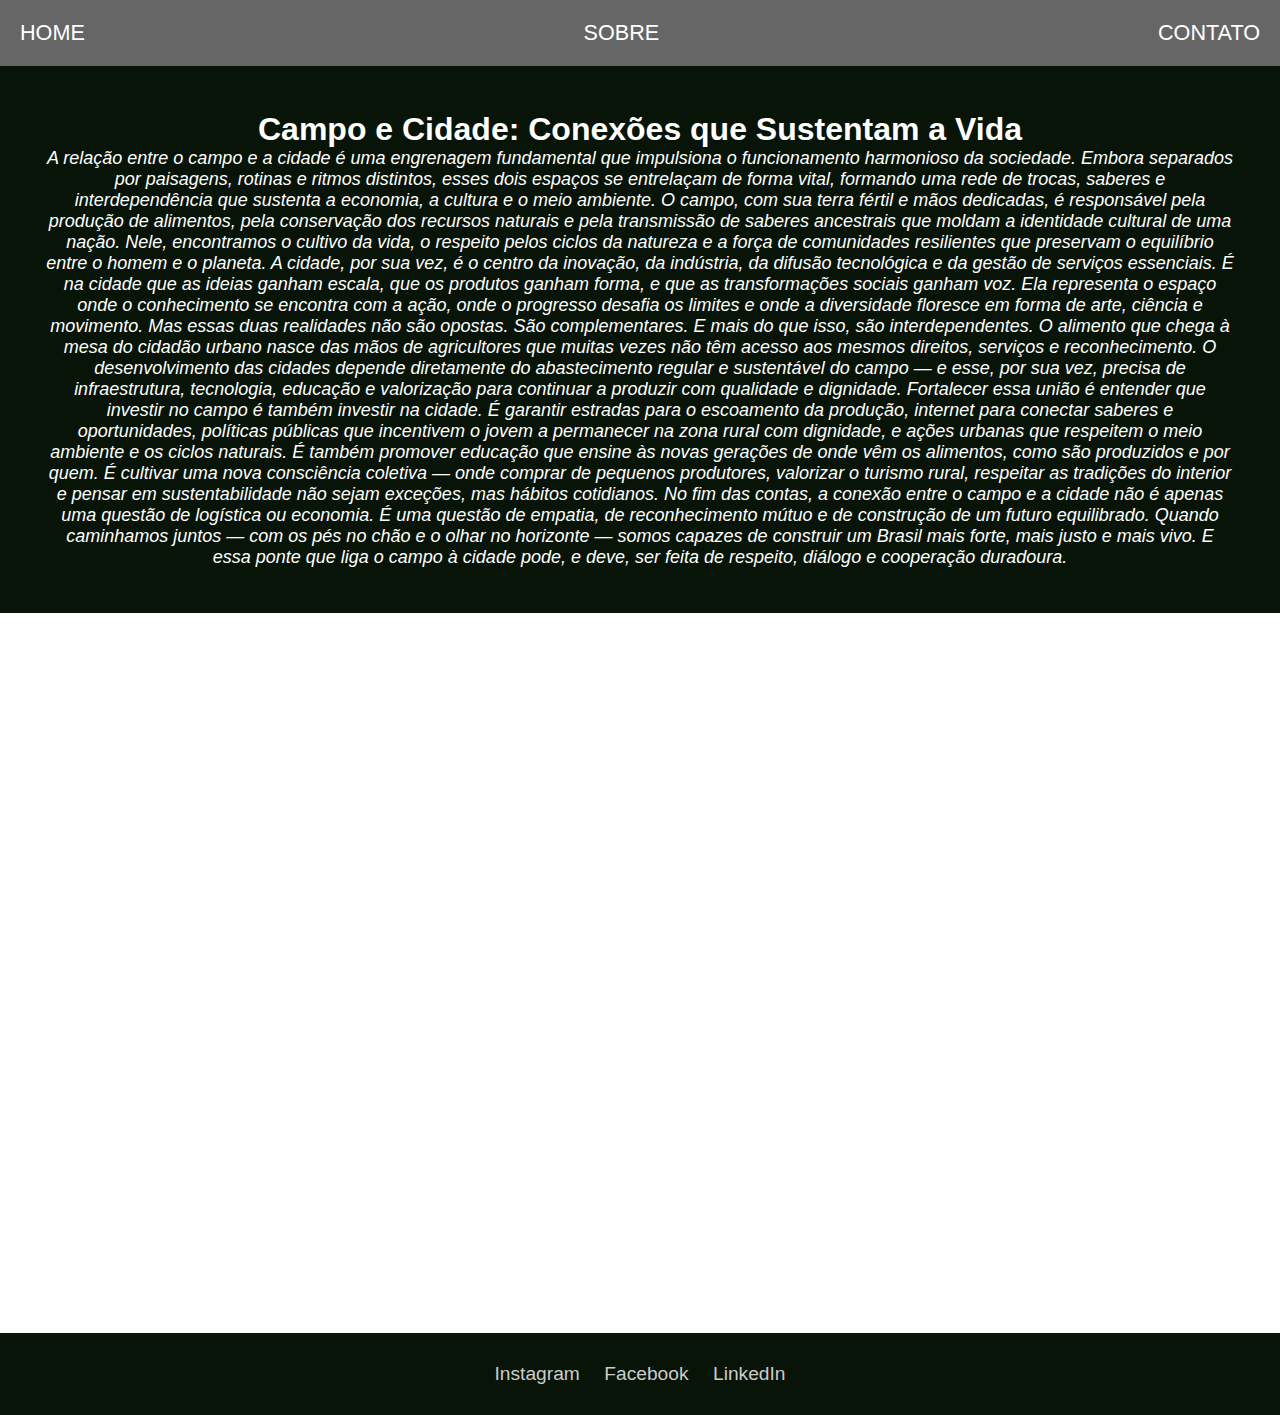
<file: Index.htm>
<!DOCTYPE html>
<html lang="pt-br">
<head>
  <meta charset="UTF-8" />
  <meta name="viewport" content="width=device-width, initial-scale=1.0" />
  <title>Agrinho</title>
  <style>
  /* === RESET & GERAL === */
* {
  margin: 0;
  padding: 0;
  box-sizing: border-box;
}

body {
  background-image: url("https://images.unsplash.com/photo-1495107334309-fcf20504a5ab?fm=jpg&q=60&w=3000&ixlib=rb-4.1.0&ixid=M3wxMjA3fDB8MHxzZWFyY2h8MTB8fGNhbXBvfGVufDB8fDB8fHww");
  background-size: cover;
  background-repeat: no-repeat;
  background-position: center;
  font-family: Arial, sans-serif;
  color: white;
}

/* === LINKS === */
a {
  text-decoration: none;
  color: inherit;
  font-size: larger;
}

/* === HEADER === */
header {
  display: flex;
  justify-content: space-between;
  align-items: center;
  padding: 10px;
  background-color: rgba(0, 0, 0, 0.6); /* opcional para contraste */
}

.topico,
.topico2,
.topico3 {
  font-size: 18px;
  cursor: pointer;
  padding: 10px;
}

/* === CONTEÚDO PRINCIPAL === */
main {
  min-height: 80vh;
  padding: 50px 20px;
}

.Principal {
  background-color: rgb(7, 20, 7);
  padding: 5vh;
}

.titulo {
  color: white;
  font-family: Arial;
}

.Texto1 {
  color: white;
  font-family: Arial;
  font-size: large;
  font-style: oblique;
}

/* === FOOTER === */
footer {
  background-color: rgb(7, 20, 7);
  text-align: center;
  padding: 30px 20px;
}

.redes-sociais a {
  color: #ccc;
  margin: 0 10px;
  text-decoration: none;
}

.redes-sociais a:hover {
  color: white;
}
</style>
</head>
<body id="topo">

  <div class="header">
    <header>
      <div class="topico"><a href="Index.htm">HOME</a></div>
      <div class="topico3"><a href="Index.htm">SOBRE</a></div>
      <div class="topico2"><a href="Index.htm">CONTATO</a></div>
    </header>
  </div>
  <center>
  <div class="Principal">
    <h1 class="titulo">Campo e Cidade: Conexões que Sustentam a Vida</h1>
    <p class="Texto1">
      A relação entre o campo e a cidade é uma engrenagem fundamental que impulsiona o funcionamento harmonioso da sociedade. Embora separados por paisagens, rotinas e ritmos distintos, esses dois espaços se entrelaçam de forma vital, formando uma rede de trocas, saberes e interdependência que sustenta a economia, a cultura e o meio ambiente.

     O campo, com sua terra fértil e mãos dedicadas, é responsável pela produção de alimentos, pela conservação dos recursos naturais e pela transmissão de saberes ancestrais que moldam a identidade cultural de uma nação. Nele, encontramos o cultivo da vida, o respeito pelos ciclos da natureza e a força de comunidades resilientes que preservam o equilíbrio entre o homem e o planeta.

    A cidade, por sua vez, é o centro da inovação, da indústria, da difusão tecnológica e da gestão de serviços essenciais. É na cidade que as ideias ganham escala, que os produtos ganham forma, e que as transformações sociais ganham voz. Ela representa o espaço onde o conhecimento se encontra com a ação, onde o progresso desafia os limites e onde a diversidade floresce em forma de arte, ciência e movimento.

    Mas essas duas realidades não são opostas. São complementares. E mais do que isso, são interdependentes. O alimento que chega à mesa do cidadão urbano nasce das mãos de agricultores que muitas vezes não têm acesso aos mesmos direitos, serviços e reconhecimento. O desenvolvimento das cidades depende diretamente do abastecimento regular e sustentável do campo — e esse, por sua vez, precisa de infraestrutura, tecnologia, educação e valorização para continuar a produzir com qualidade e dignidade.

    Fortalecer essa união é entender que investir no campo é também investir na cidade. É garantir estradas para o escoamento da produção, internet para conectar saberes e oportunidades, políticas públicas que incentivem o jovem a permanecer na zona rural com dignidade, e ações urbanas que respeitem o meio ambiente e os ciclos naturais.

    É também promover educação que ensine às novas gerações de onde vêm os alimentos, como são produzidos e por quem. É cultivar uma nova consciência coletiva — onde comprar de pequenos produtores, valorizar o turismo rural, respeitar as tradições do interior e pensar em sustentabilidade não sejam exceções, mas hábitos cotidianos.

    No fim das contas, a conexão entre o campo e a cidade não é apenas uma questão de logística ou economia. É uma questão de empatia, de reconhecimento mútuo e de construção de um futuro equilibrado. Quando caminhamos juntos — com os pés no chão e o olhar no horizonte — somos capazes de construir um Brasil mais forte, mais justo e mais vivo. E essa ponte que liga o campo à cidade pode, e deve, ser feita de respeito, diálogo e cooperação duradoura.
    </p>
  </div>
  </center>

  <main></main>

  <div class="footer">
    <footer>
      <div class="redes-sociais">
        <a href="#">Instagram</a>
        <a href="#">Facebook</a>
        <a href="#">LinkedIn</a>
      </div>
    </footer>
  </div>

</body>
</html>
</file>
